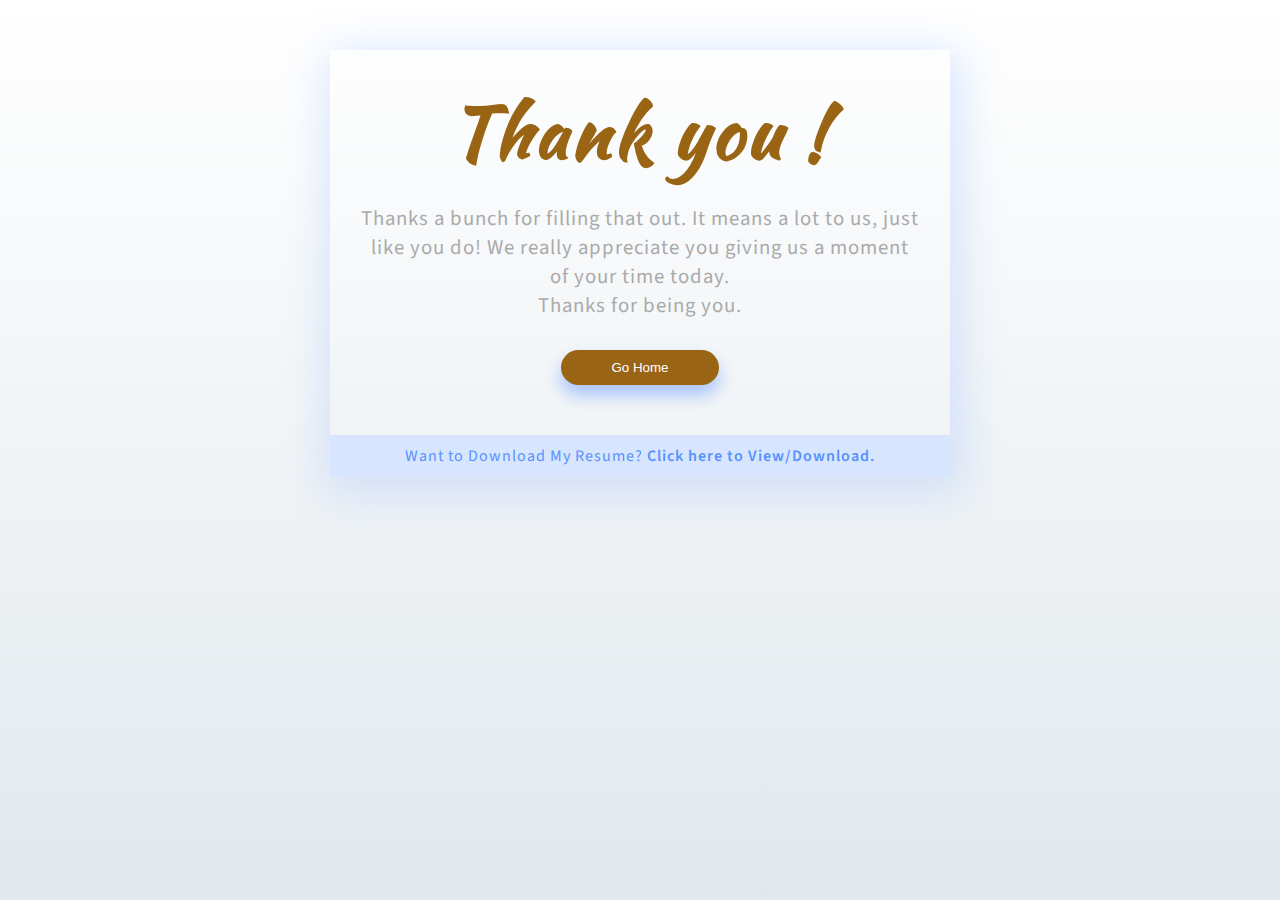
<file: thanks.html>
<!DOCTYPE html>
<html lang="en">
    <head>
        <meta charset="UTF-8">
        <meta name="viewport" content="width=device-width, initial-scale=1.0">

        <link rel="stylesheet" href="assets/css/style-thanks.css">
        <!-- =====FAVICON===== -->
        <link rel="icon" href="assets/img/fav.png" />
        <!-- FONTAWESOME -->
        
        <title>&#128420; Thank You!</title>
    </head>
    <body>
        <div class=content>
            <div class="wrapper-1">
              <div class="wrapper-2">
                <h1>Thank you !</h1>
                <p>Thanks a bunch for filling that out. It means a lot to us, just like you do! We really appreciate you giving us a moment of your time today. </p>
                <p>Thanks for being you.</p>
                <button class="go-home" action="/page2" >
                    go home
                </button>
              </div>
              <div class="footer-like">
                <p>Want to Download My Resume? 
                 <a href="#">Click here to View/Download.</a>
                </p>
              </div>
          </div>
          </div>
          
          
          
          <link href="https://fonts.googleapis.com/css?family=Kaushan+Script|Source+Sans+Pro" rel="stylesheet">

      
    </body>
</html>
</file>
<file: assets/css/style-thanks.css>
*{
  box-sizing:border-box;
 /* outline:1px solid ;*/
}
body{
background: #ffffff;
background: linear-gradient(to bottom, #ffffff 0%,#e1e8ed 100%);
filter: progid:DXImageTransform.Microsoft.gradient( startColorstr='#ffffff', endColorstr='#e1e8ed',GradientType=0 );
    height: 100%;
        margin: 0;
        background-repeat: no-repeat;
        background-attachment: fixed;
  
}

.wrapper-1{
  width:100%;
  height:100vh;
  display: flex;
flex-direction: column;
}
.wrapper-2{
  padding :30px;
  text-align:center;
}
h1{
    font-family: 'Kaushan Script', cursive;
  font-size:4em;
  letter-spacing:3px;
  color:#996515 ;
  margin:0;
  margin-bottom:20px;
}
.wrapper-2 p{
  margin:0;
  font-size:1.3em;
  color:#aaa;
  font-family: 'Source Sans Pro', sans-serif;
  letter-spacing:1px;
}
.go-home{
  color:#fff;
  background:#996515;
  border:none;
  padding:10px 50px;
  margin:30px 0;
  border-radius:30px;
  text-transform:capitalize;
  text-decoration:none;
  box-shadow: 0 10px 16px 1px rgba(174, 199, 251, 1);
}
.go-home:hover {
	background: #356094;
	border: solid 1px #996515;
	text-decoration: none;
	
}
.go-home:active {
	-webkit-box-shadow: inset 0 1px 4px rgba(0, 0, 0, 0.6);
	-moz-box-shadow: inset 0 1px 4px rgba(0, 0, 0, 0.6);
	box-shadow: inset 0 1px 4px rgba(0, 0, 0, 0.6);
	background: #2E5481;
	border: solid 1px #203E5F;
}
.footer-like{
  margin-top: auto; 
  background:#D7E6FE;
  padding:6px;
  text-align:center;
}
.footer-like p{
  margin:0;
  padding:4px;
  color:#5892FF;
  font-family: 'Source Sans Pro', sans-serif;
  letter-spacing:1px;
}
.footer-like p a{
  text-decoration:none;
  color:#5892FF;
  font-weight:600;
}

@media (min-width:360px){
  h1{
    font-size:4.5em;
  }
  .go-home{
    margin-bottom:20px;
  }
}

@media (min-width:600px){
  .content{
  max-width:1000px;
  margin:0 auto;
}
  .wrapper-1{
  height: initial;
  max-width:620px;
  margin:0 auto;
  margin-top:50px;
  box-shadow: 4px 8px 40px 8px rgba(88, 146, 255, 0.2);
}
  
}
</file>
